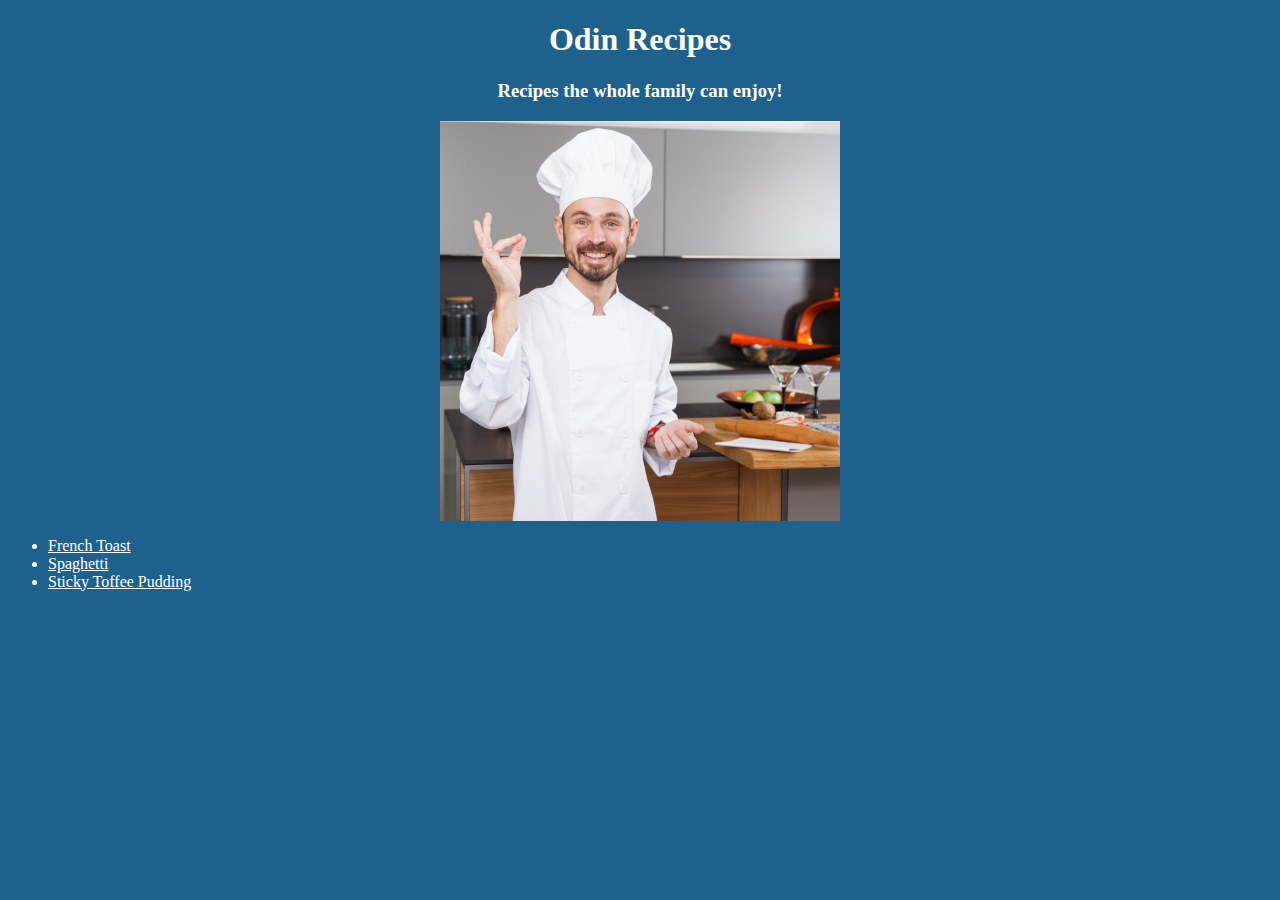
<file: index.html>
<!DOCTYPE html>
<html lang="en">
<head>
    <meta charset="UTF-8">
    <meta http-equiv="X-UA-Compatible" content="IE=edge">
    <meta name="viewport" content="width=device-width, initial-scale=1.0">
    <link rel="stylesheet" href="styles.css">
    <title>Odin Recipes</title>
</head>
<body>
    <h1 class="title">Odin Recipes</h1>
    <h3 class="title">Recipes the whole family can enjoy!</h4>
    <img class="chef-pic" src="img/chef.jpg" height="400" width="400">
    <ul>
        <li><a href="recipes/french-toast.html">French Toast</a></li>
        <li><a href="recipes/spaghetti.html">Spaghetti</a></li>
        <li><a href="recipes/sticky-toffee-pudding.html">Sticky Toffee Pudding</a></li>
    </ul>
</body>
</html>
</file>
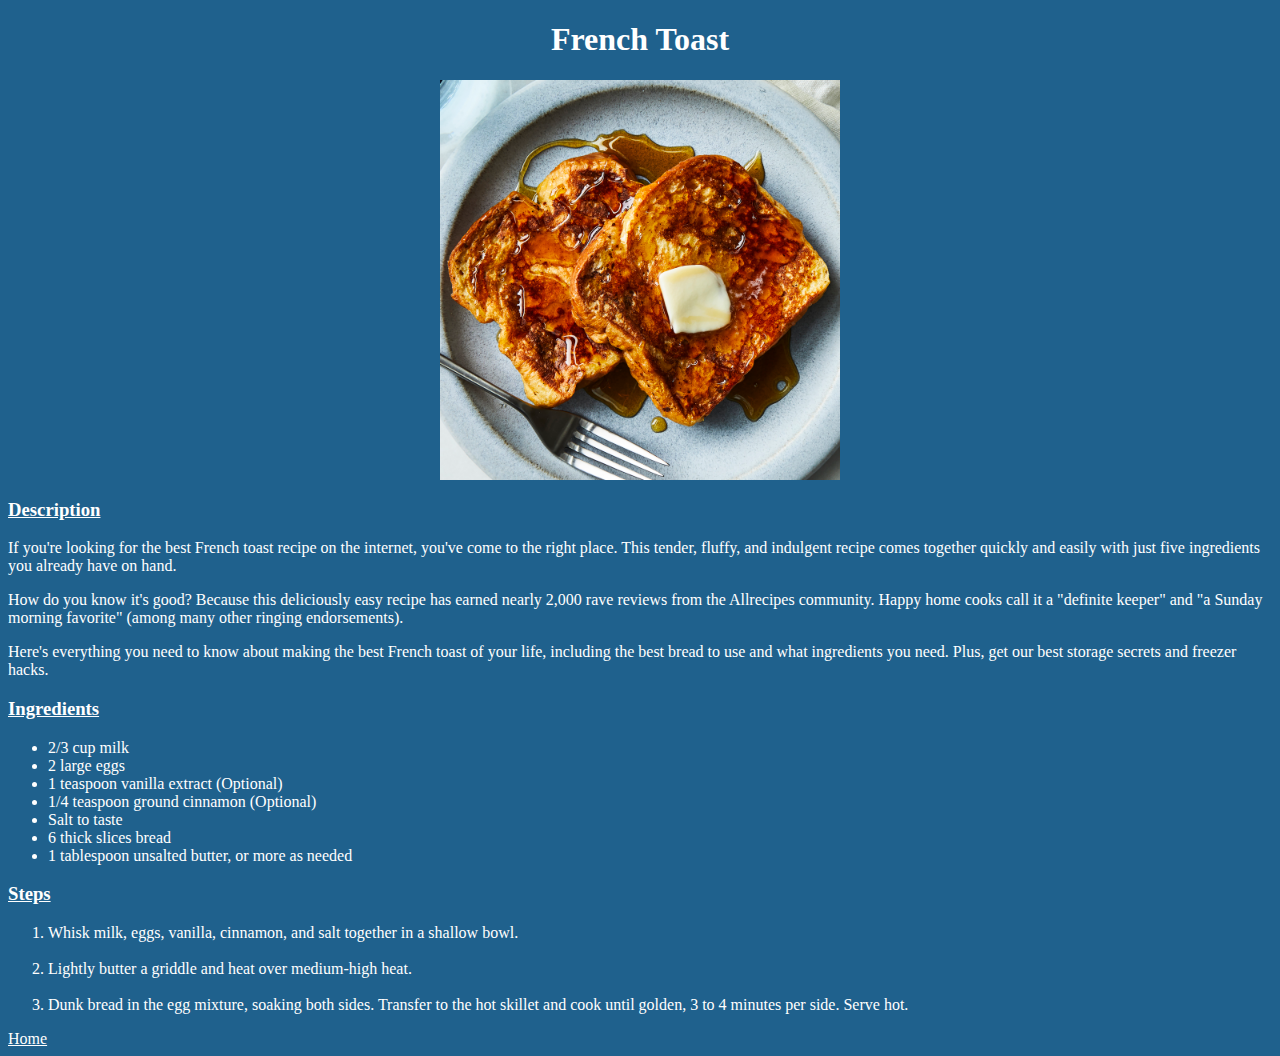
<file: recipes/french-toast.html>
<!DOCTYPE html>
<html lang="en">
<head>
    <meta charset="UTF-8">
    <meta http-equiv="X-UA-Compatible" content="IE=edge">
    <meta name="viewport" content="width=device-width, initial-scale=1.0">
    <link rel="stylesheet" href="../styles.css">
    <title>French Toast Recipe</title>
</head>
<body>
    <h1 class="title">French Toast</h1>
    <img class="food-pic" src="../img/french-toast.jpg" width="400" height="400">
    <h3><u>Description</u></h3>
        <p>If you're looking for the best French toast recipe on the internet, you've come to the right place. This tender, fluffy, and indulgent 
            recipe comes together quickly and easily with just five ingredients you already have on hand.</p>
        <p>How do you know it's good? Because this deliciously easy recipe has earned nearly 2,000 rave reviews from the Allrecipes community. 
            Happy home cooks call it a "definite keeper" and "a Sunday morning favorite" (among many other ringing endorsements). </p>
        <p>Here's everything you need to know about making the best French toast of your life, including the best bread to use and what 
            ingredients you need. Plus, get our best storage secrets and freezer hacks.</p>
            <h3><u>Ingredients</u></h3>
            <ul>
                <li>2/3 cup milk</li>
                <li>2 large eggs</li>
                <li>1 teaspoon vanilla extract (Optional)</li>
                <li>1/4 teaspoon ground cinnamon (Optional)</li>
                <li>Salt to taste</li>
                <li>6 thick slices bread</li>
                <li>1 tablespoon unsalted butter, or more as needed</li>
            </ul>
    <h3><u>Steps</u></h3>
        <ol>
            <li>Whisk milk, eggs, vanilla, cinnamon, and salt together in a shallow bowl.</li>
    </br>
            <li>Lightly butter a griddle and heat over medium-high heat.</li>
    </br>
            <li>Dunk bread in the egg mixture, soaking both sides. Transfer to the hot skillet and cook until golden, 3 to 4 minutes per side. Serve hot.</li>
        </ol>
    <a href="../index.html">Home</a>
</body>
</html>
</file>
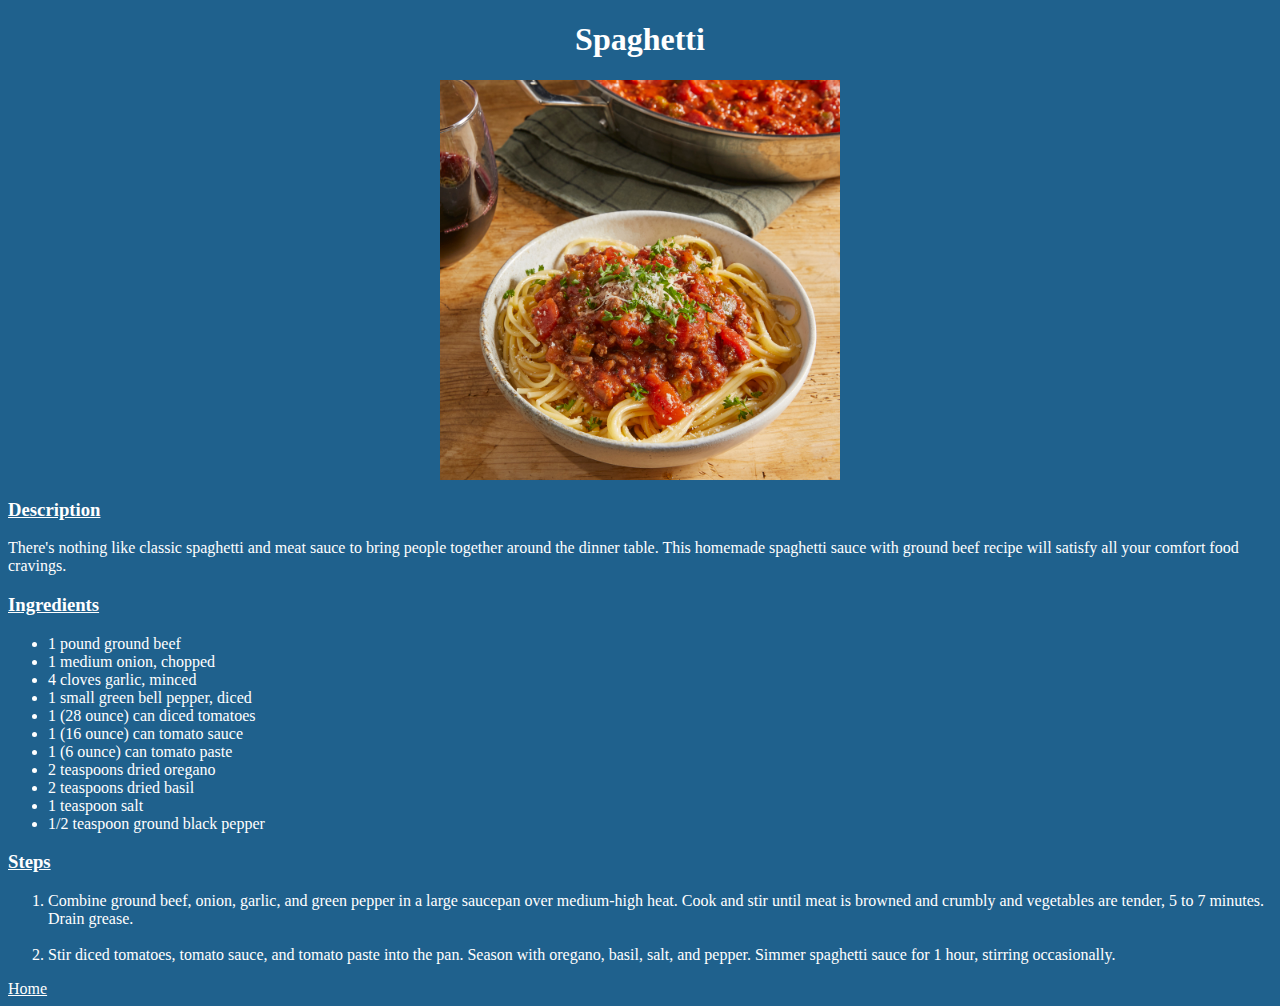
<file: recipes/spaghetti.html>
<!DOCTYPE html>
<html lang="en">
<head>
    <meta charset="UTF-8">
    <meta http-equiv="X-UA-Compatible" content="IE=edge">
    <meta name="viewport" content="width=device-width, initial-scale=1.0">
    <link rel="stylesheet" href="../styles.css">
    <title>Spaghetti Recipe</title>
</head>
<body>
    <h1 class="title">Spaghetti</h1>
    <img class="food-pic" src="../img/spaghetti.jpg" width="400" height="400">
    <h3><u>Description</u></h3>
        <p>There's nothing like classic spaghetti and meat sauce to bring people together around the dinner table. 
            This homemade spaghetti sauce with ground beef recipe will satisfy all your comfort food cravings. </p>
            <h3><u>Ingredients</u></h3>
            <ul>
                <li>1 pound ground beef</li>
                <li>1 medium onion, chopped</li>
                <li>4 cloves garlic, minced</li>
                <li>1 small green bell pepper, diced</li>
                <li>1 (28 ounce) can diced tomatoes</li>
                <li>1 (16 ounce) can tomato sauce</li>
                <li>1 (6 ounce) can tomato paste</li>
                <li>2 teaspoons dried oregano</li>
                <li>2 teaspoons dried basil</li>
                <li>1 teaspoon salt</li>
                <li>1/2 teaspoon ground black pepper</li>
            </ul>
    <h3><u>Steps</u></h3>
        <ol>
            <li>Combine ground beef, onion, garlic, and green pepper in a large saucepan over medium-high heat. Cook and 
                stir until meat is browned and crumbly and vegetables are tender, 5 to 7 minutes. Drain grease.</li>
    </br>
            <li>Stir diced tomatoes, tomato sauce, and tomato paste into the pan. Season with oregano, basil, salt, and 
                pepper. Simmer spaghetti sauce for 1 hour, stirring occasionally.</li>
        </ol>
    <a href="../index.html">Home</a>
</body>
</html>
</file>
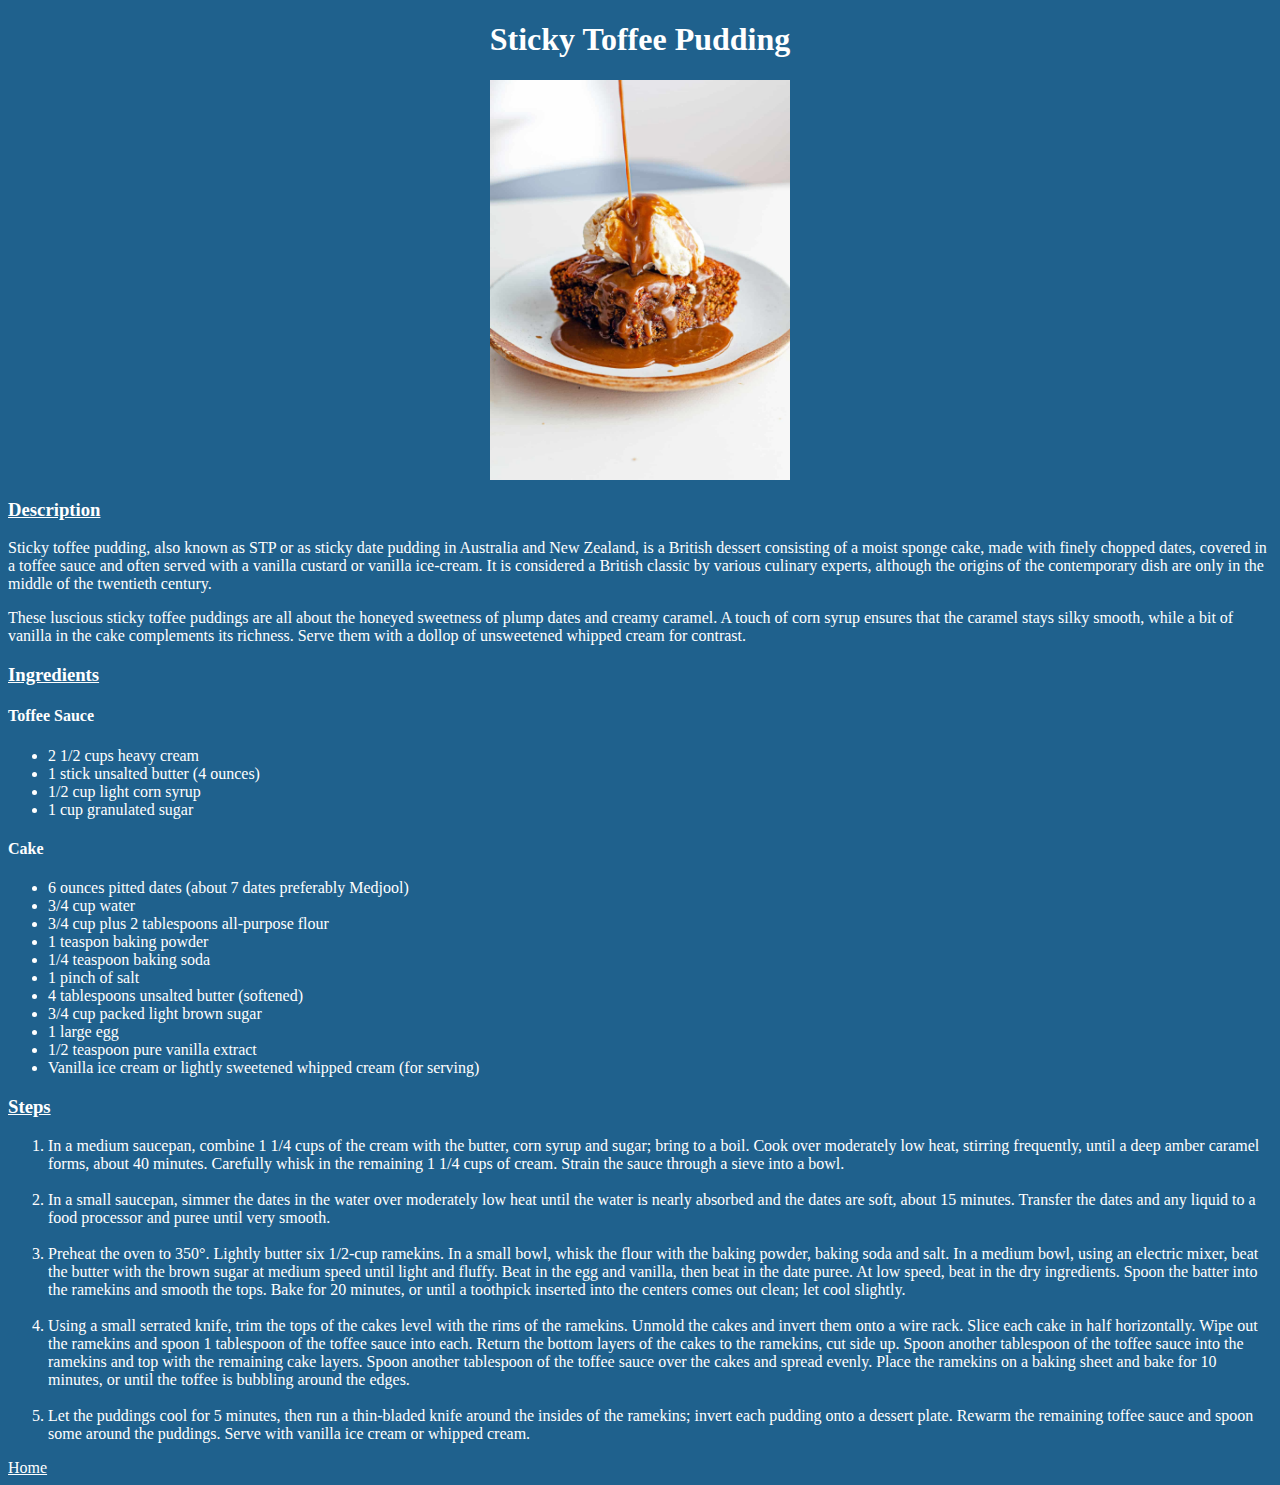
<file: recipes/sticky-toffee-pudding.html>
<!DOCTYPE html>
<html lang="en">
<head>
    <meta charset="UTF-8">
    <meta http-equiv="X-UA-Compatible" content="IE=edge">
    <meta name="viewport" content="width=device-width, initial-scale=1.0">
    <link rel="stylesheet" href="../styles.css">
    <title>Sticky Toffee Pudding Recipe</title>
</head>
<body>
    <h1 class="title">Sticky Toffee Pudding</h1>
        <img class="food-pic" src="../img/veganultimatestickytoffeepuddingrecipeh1.jpg" alt="Picture of sticky toffee pudding" width="300" height="400">
        <h3><u>Description</u></h3>
            <p>Sticky toffee pudding, also known as STP or as sticky date pudding in Australia and New Zealand, is a British dessert 
                consisting of a moist sponge cake, made with finely chopped dates, covered in a toffee sauce and often served with a 
                vanilla custard or vanilla ice-cream. It is considered a British classic by various culinary experts, although the 
                origins of the contemporary dish are only in the middle of the twentieth century.</p>
            <p>These luscious sticky toffee puddings 
                are all about the honeyed sweetness of plump dates and creamy caramel. A touch of corn syrup ensures that the caramel 
                stays silky smooth, while a bit of vanilla in the cake complements its richness. Serve them with a dollop of unsweetened 
                whipped cream for contrast.</p>
        <h3><u>Ingredients</u></h3>
            <h4>Toffee Sauce</h4>
                <ul>
                    <li>2 1/2 cups heavy cream</li>
                    <li>1 stick unsalted butter (4 ounces)</li>
                    <li>1/2 cup light corn syrup</li>
                    <li>1 cup granulated sugar</li>
                </ul>
            <h4>Cake</h4>
                <ul>
                    <li>6 ounces pitted dates (about 7 dates preferably Medjool)</li>
                    <li>3/4 cup water</li>
                    <li>3/4 cup plus 2 tablespoons all-purpose flour</li>
                    <li>1 teaspon baking powder</li>
                    <li>1/4 teaspoon baking soda</li>
                    <li>1 pinch of salt</li>
                    <li>4 tablespoons unsalted butter (softened)</li>
                    <li>3/4 cup packed light brown sugar</li>
                    <li>1 large egg</li>
                    <li>1/2 teaspoon pure vanilla extract</li>
                    <li>Vanilla ice cream or lightly sweetened whipped cream (for serving)</li>
                </ul>
        <h3><u>Steps</u></h3>
            <ol>
                <li>In a medium saucepan, combine 1 1/4 cups of the cream with the butter, corn syrup and sugar; bring to a boil. 
                    Cook over moderately low heat, stirring frequently, until a deep amber caramel forms, about 40 minutes. Carefully 
                    whisk in the remaining 1 1/4 cups of cream. Strain the sauce through a sieve into a bowl.</li>
        </br>
                <li>In a small saucepan, simmer the dates in the water over moderately low heat until the water is nearly absorbed and 
                    the dates are soft, about 15 minutes. Transfer the dates and any liquid to a food processor and puree until very smooth.</li>
        </br>
                <li>Preheat the oven to 350°. Lightly butter six 1/2-cup ramekins. In a small bowl, whisk the flour with the baking 
                    powder, baking soda and salt. In a medium bowl, using an electric mixer, beat the butter with the brown sugar at 
                    medium speed until light and fluffy. Beat in the egg and vanilla, then beat in the date puree. At low speed, beat 
                    in the dry ingredients. Spoon the batter into the ramekins and smooth the tops. Bake for 20 minutes, or until a 
                    toothpick inserted into the centers comes out clean; let cool slightly.</li>
        </br>
                <li>Using a small serrated knife, trim the tops of the cakes level with the rims of the ramekins. Unmold the cakes and 
                    invert them onto a wire rack. Slice each cake in half horizontally. Wipe out the ramekins and spoon 1 tablespoon of 
                    the toffee sauce into each. Return the bottom layers of the cakes to the ramekins, cut side up. Spoon another 
                    tablespoon of the toffee sauce into the ramekins and top with the remaining cake layers. Spoon another tablespoon 
                    of the toffee sauce over the cakes and spread evenly. Place the ramekins on a baking sheet and bake for 10 minutes, 
                    or until the toffee is bubbling around the edges.</li>
        </br>
                <li>Let the puddings cool for 5 minutes, then run a thin-bladed knife around the insides of the ramekins; invert each 
                    pudding onto a dessert plate. Rewarm the remaining toffee sauce and spoon some around the puddings. Serve with vanilla 
                    ice cream or whipped cream.</li>
            </ol>
    <a href="../index.html">Home</a>
</body>
</html>
</file>
<file: styles.css>
* {
    background-color: #1f618d;
}

.title {
    color: white;
    text-align: center;
    font-family: Palatino, "Palatino LT STD", "Palatino Linotype", "Book Antiqua", Georgia, serif;
}

.food-pic {
    display: block;
    margin-left: auto;
    margin-right: auto;
}

.chef-pic {
    display: block;
    margin-left: auto;
    margin-right: auto;
}

a {
    color: white;
}

h1, h2, h3, h4, h5, h6, li, p {
    color: white
}
</file>
